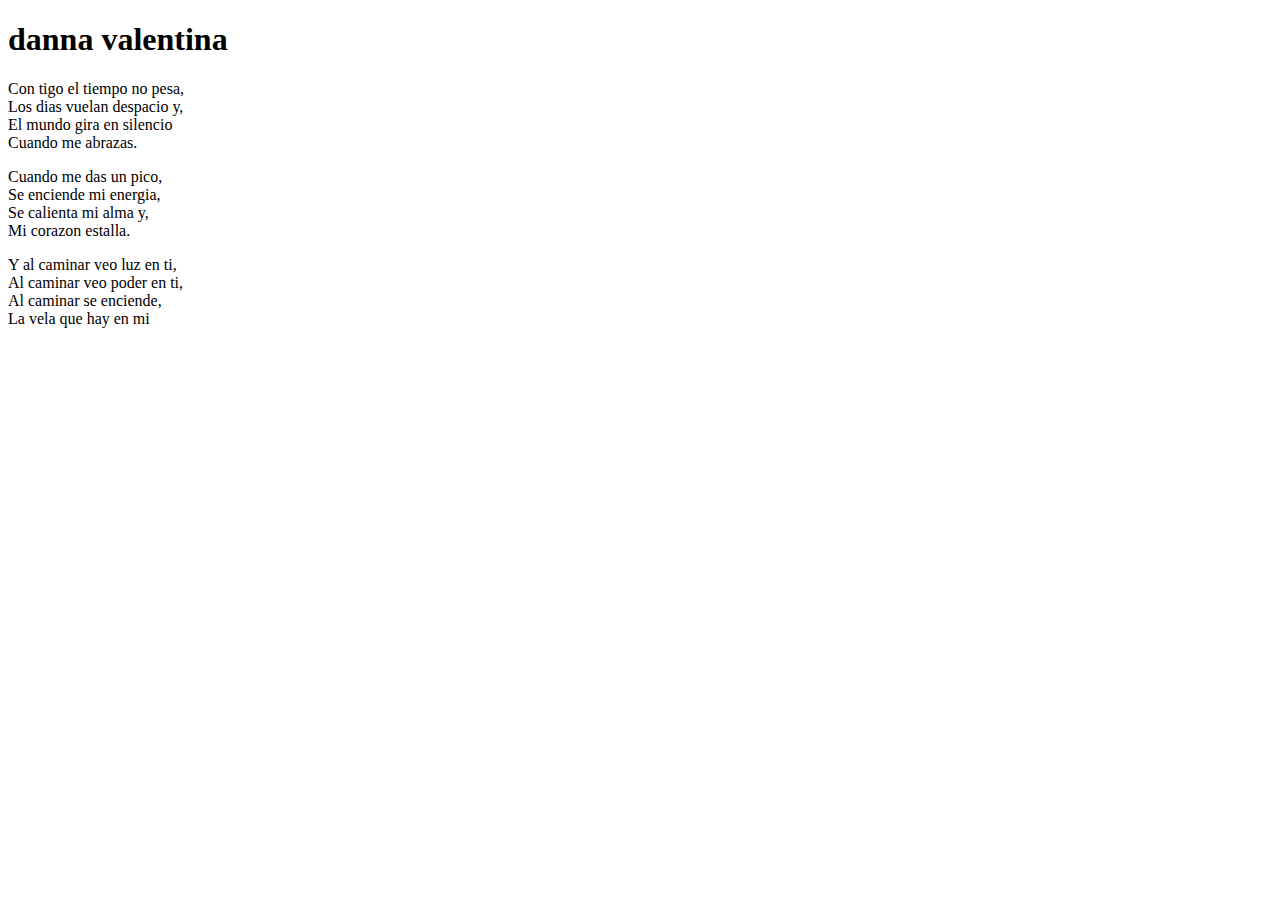
<file: Sena_3253638/danna.html>
<!DOCTYPE html>
<html lang="en">
<head>
    <meta charset="UTF-8">
    <meta name="viewport" content="width=device-width, initial-scale=1.0">
    <title>Document</title>
</head>
<style>
    body{
        font-family: Georgia, 'Times New Roman', Times, serif;
    }
</style>
<body>
    <h1>danna valentina</h1>
    <p>
        Con tigo el tiempo no pesa,
        <br>
        Los dias vuelan despacio y,
        <br>
        El mundo gira en silencio
        <br>
        Cuando me abrazas.
    </p>
    <p>
        Cuando me das un pico,
        <br>
        Se enciende mi energia,
        <br>
        Se calienta mi alma y,
        <br>
        Mi corazon estalla.
    </p>
    <p>
        Y al caminar veo luz en ti,
        <br>
        Al caminar veo poder en ti,
        <br>
        Al caminar se enciende,
        <br>
        La vela que hay en mi
    </p>
</body>
</html>
</file>
